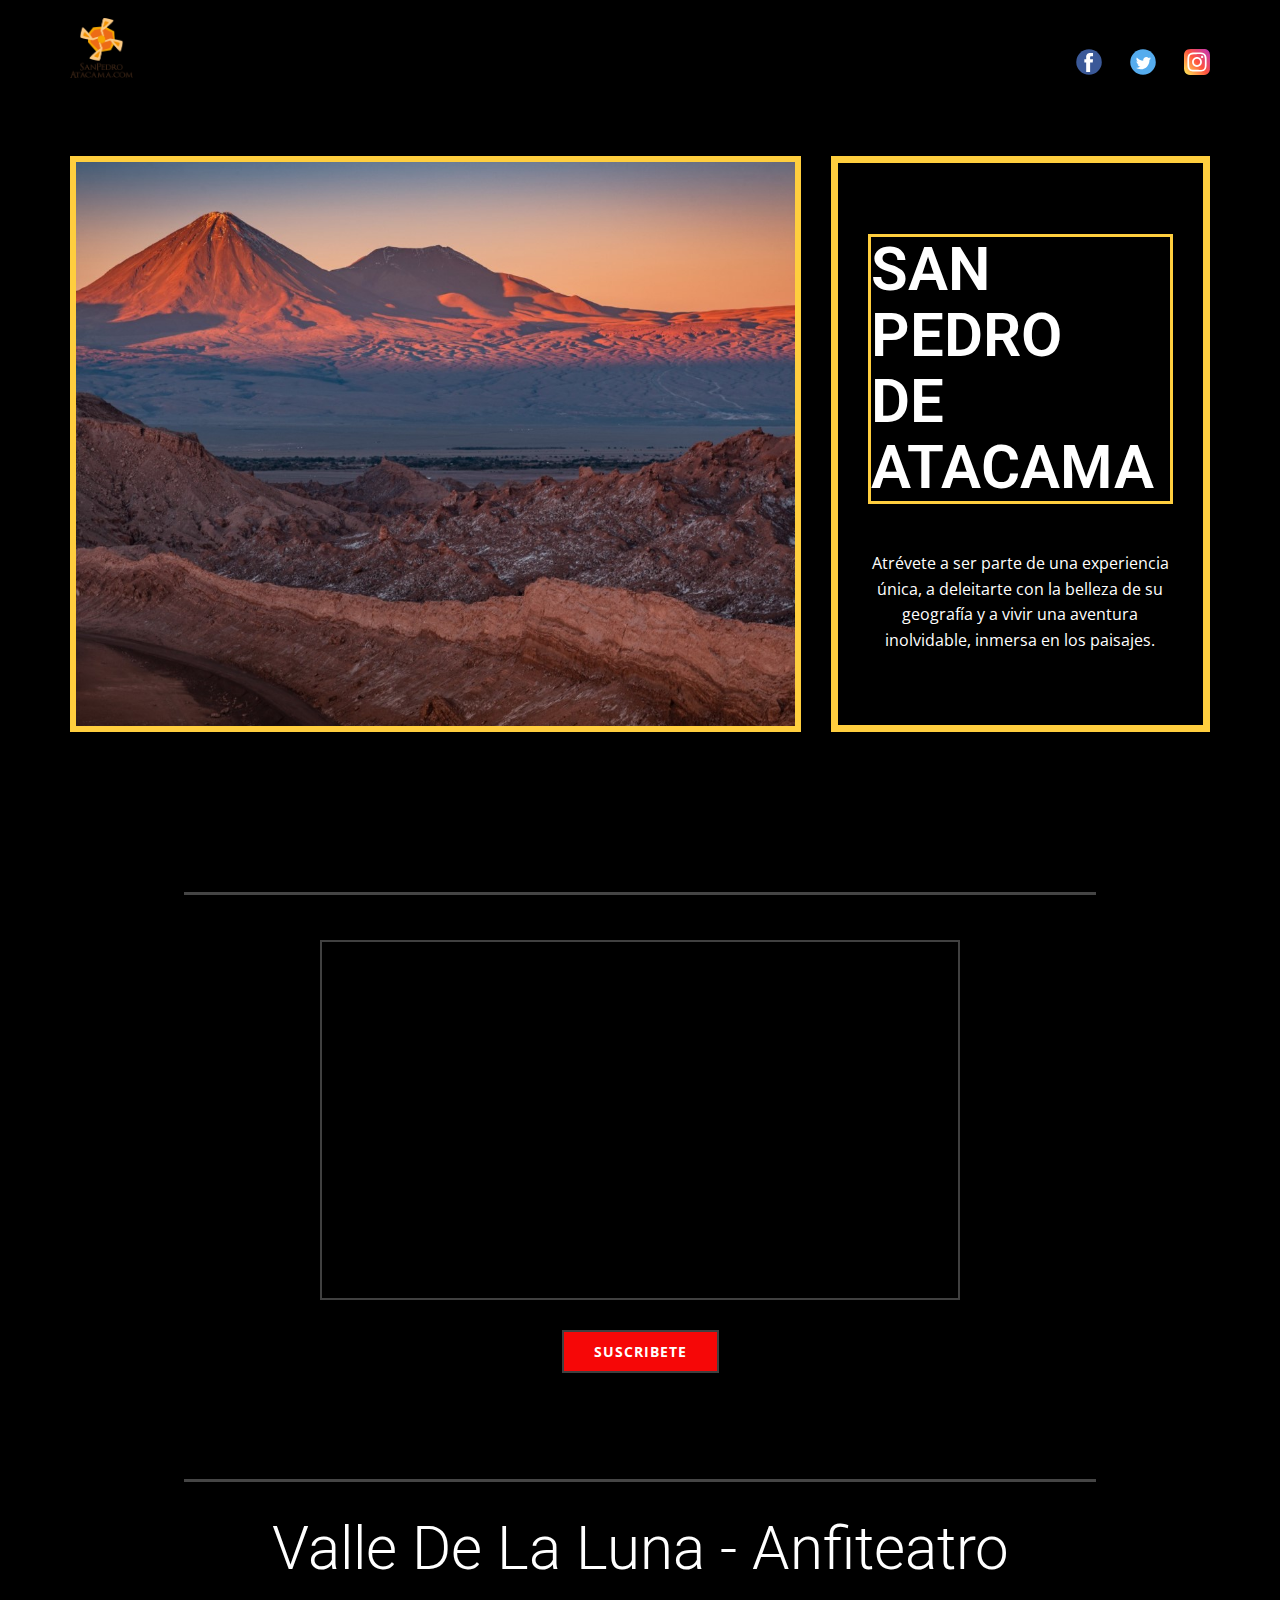
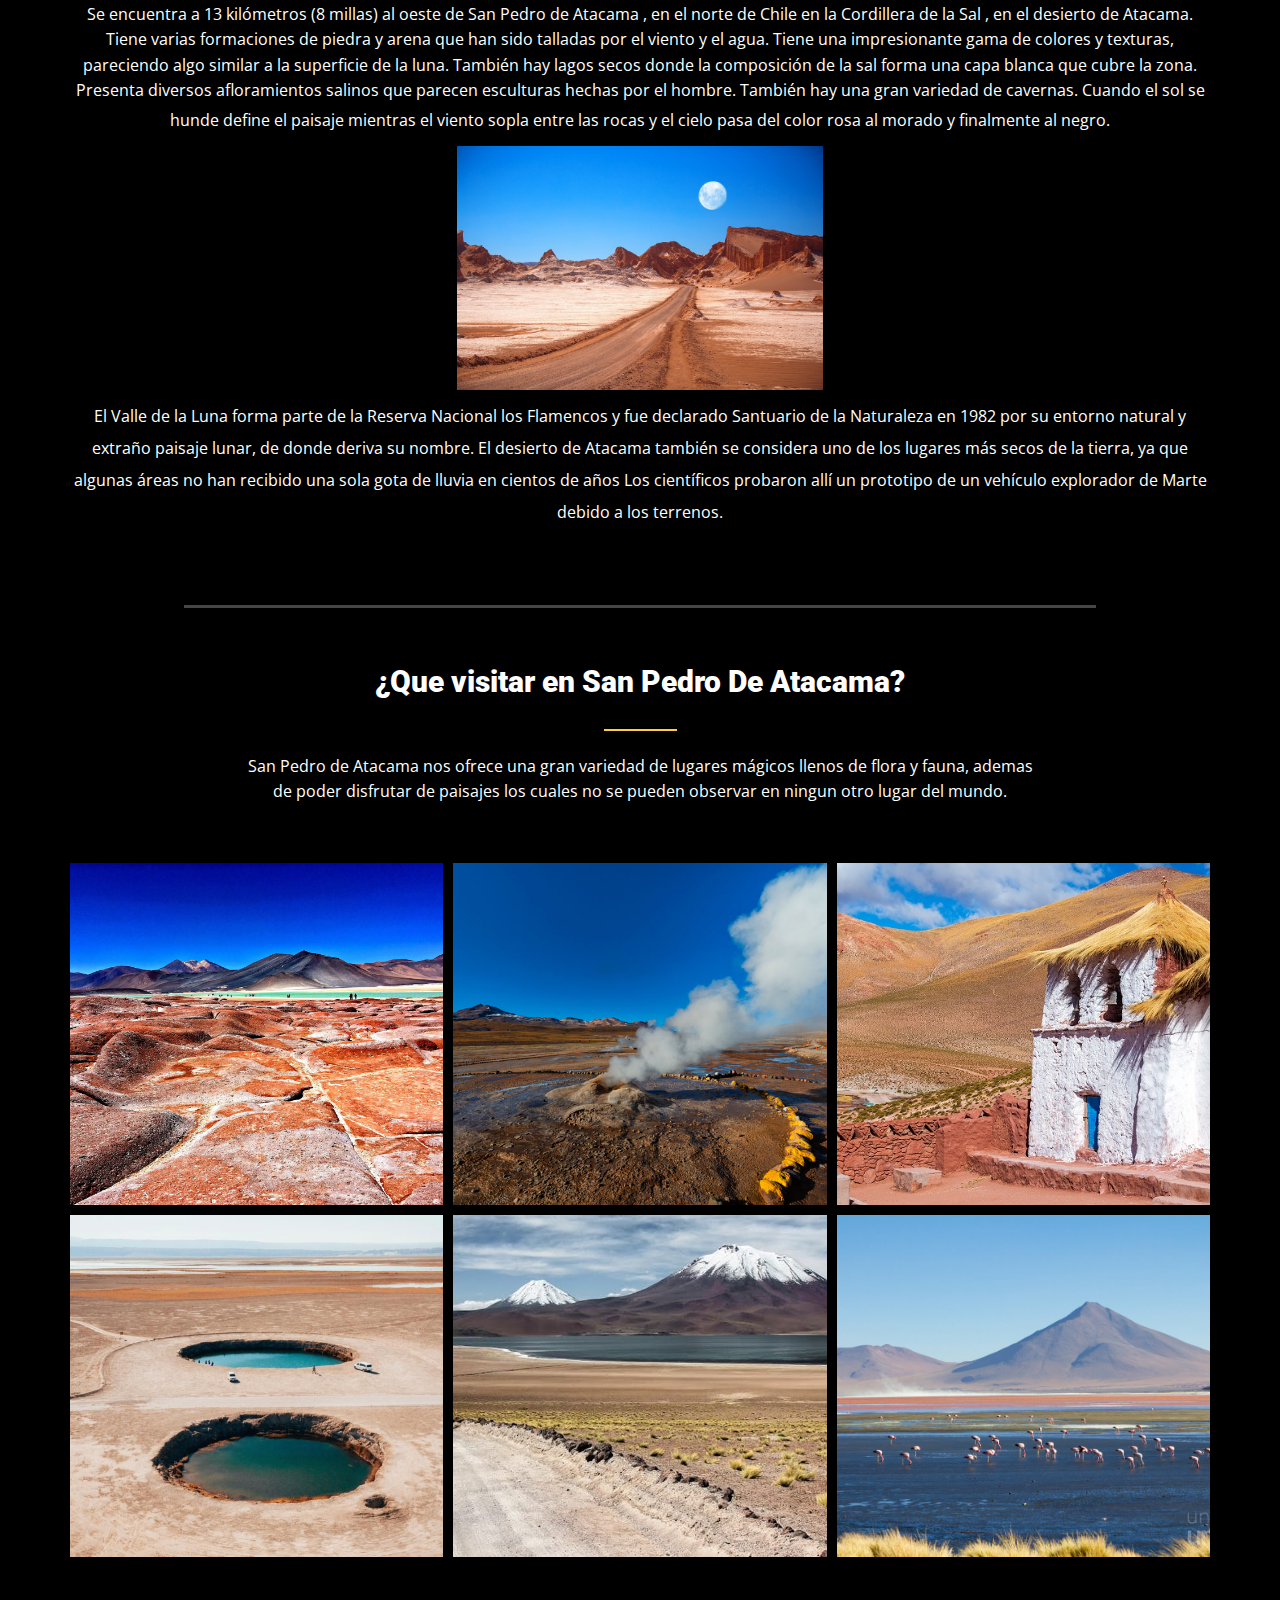
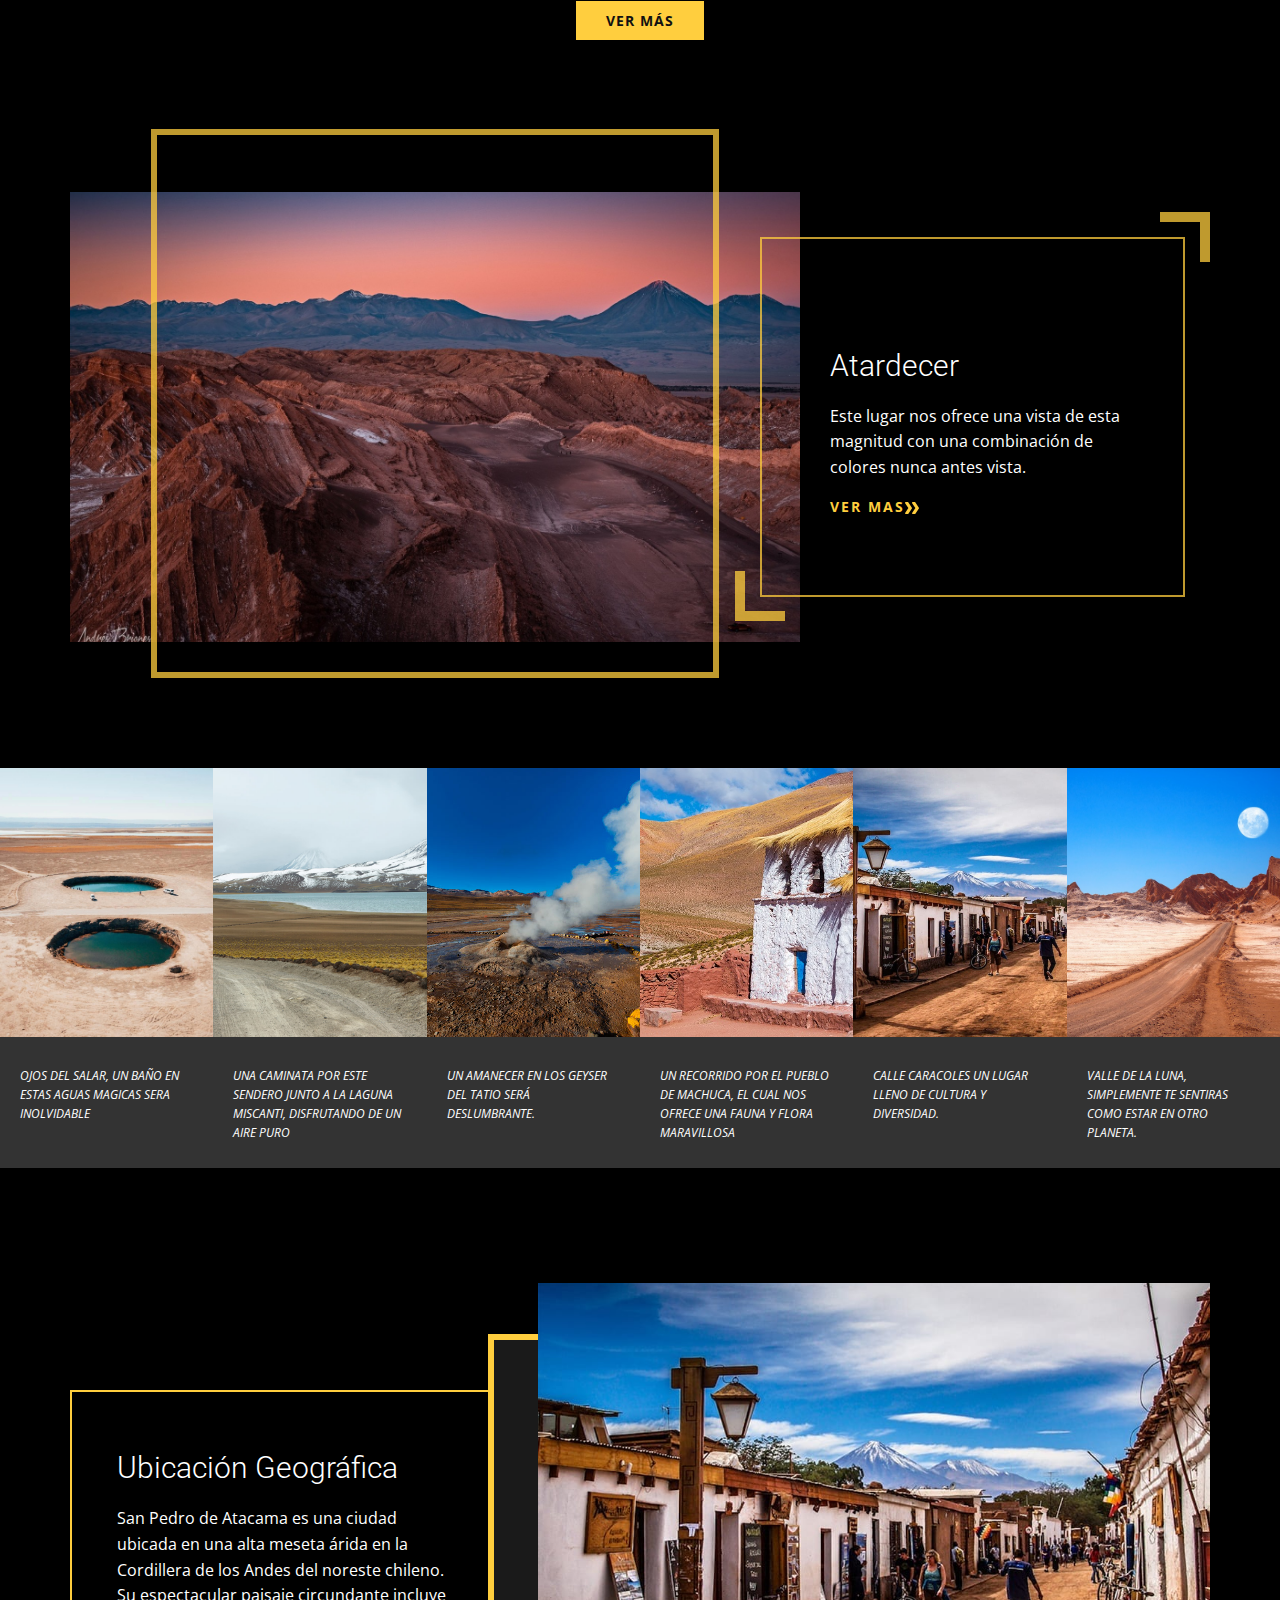
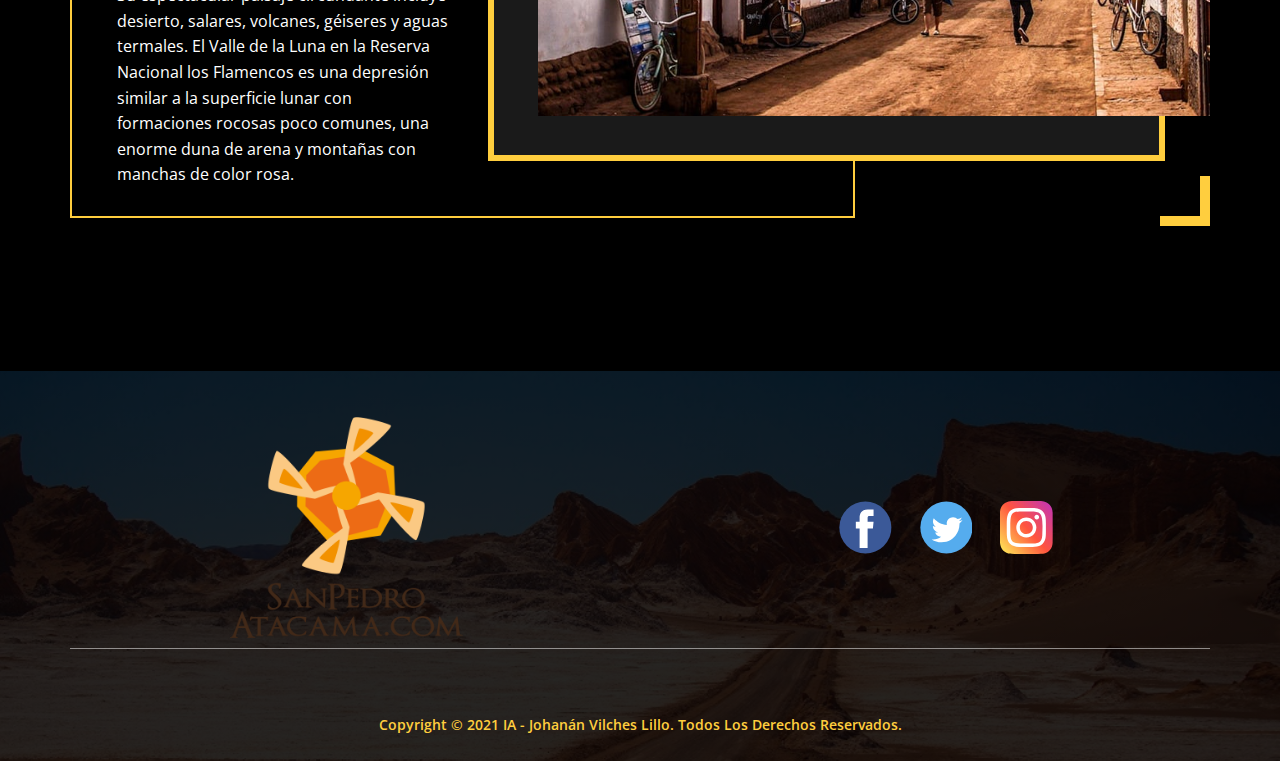
<file: index.html>
<!DOCTYPE html>
<html style="font-size: 16px;">
  <head>
    <meta name="viewport" content="width=device-width, initial-scale=1.0">
    <meta charset="utf-8">
    <meta name="keywords" content="SAN PEDRO DE ATACAMA">
    <meta name="description" content="">
    <meta name="page_type" content="np-template-header-footer-from-plugin">
    <title>SAN PEDRO DE ATACAMA</title>
    <link rel="stylesheet" href="nicepage.css" media="screen">
<link rel="stylesheet" href="INDEX.css" media="screen">
    <script class="u-script" type="text/javascript" src="jquery.js" defer=""></script>
    <script class="u-script" type="text/javascript" src="nicepage.js" defer=""></script>
    <meta name="generator" content="Nicepage 3.12.1, nicepage.com">
    <link id="u-theme-google-font" rel="stylesheet" href="https://fonts.googleapis.com/css?family=Roboto:100,100i,300,300i,400,400i,500,500i,700,700i,900,900i|Open+Sans:300,300i,400,400i,600,600i,700,700i,800,800i">








    <script type="application/ld+json">{
		"@context": "http://schema.org",
		"@type": "Organization",
		"name": "",
		"url": "index.html",
		"logo": "images/spa-logo.png",
		"sameAs": [
				"https://web.facebook.com/sanpedroatacamacom",
				"https://twitter.com/PortalSanPedro",
				"https://www.instagram.com/sanpedrodeatacama.chile/",
				"https://web.facebook.com/sanpedroatacamacom",
				"https://twitter.com/PortalSanPedro",
				"https://www.instagram.com/sanpedrodeatacama.chile/"
		]
}</script>
    <meta property="og:title" content="INDEX">
    <meta property="og:type" content="website">
    <meta name="theme-color" content="#ffce3e">
    <link rel="canonical" href="index.html">
    <meta property="og:url" content="index.html">
    <meta name="twitter:site" content="@">
    <meta name="twitter:card" content="summary_large_image">
    <meta name="twitter:title" content="INDEX">
    <meta name="twitter:description" content="">
  </head>
  <body data-home-page="INDEX.html" data-home-page-title="INDEX" class="u-black u-body"><header class="u-align-center-sm u-align-center-xs u-clearfix u-header u-header" id="sec-e61e"><div class="u-clearfix u-sheet u-sheet-1">
        <a href="#" class="u-image u-logo u-image-1" data-image-width="279" data-image-height="264">
          <img src="images/spa-logo.png" class="u-logo-image u-logo-image-1" data-image-width="63">
        </a>
        <div class="u-social-icons u-spacing-28 u-social-icons-1">
          <a class="u-social-url" title="facebook" target="_blank" href="https://web.facebook.com/sanpedroatacamacom"><span class="u-icon u-icon-circle u-social-facebook u-social-icon u-icon-1"><svg class="u-svg-link" preserveAspectRatio="xMidYMin slice" viewBox="0 0 112 112" style=""><use xmlns:xlink="http://www.w3.org/1999/xlink" xlink:href="#svg-27b8"></use></svg><svg class="u-svg-content" viewBox="0 0 112 112" x="0" y="0" id="svg-27b8"><circle fill="currentColor" cx="56.1" cy="56.1" r="55"></circle><path fill="#FFFFFF" d="M73.5,31.6h-9.1c-1.4,0-3.6,0.8-3.6,3.9v8.5h12.6L72,58.3H60.8v40.8H43.9V58.3h-8V43.9h8v-9.2
            c0-6.7,3.1-17,17-17h12.5v13.9H73.5z"></path></svg></span>
          </a>
          <a class="u-social-url" title="twitter" target="_blank" href="https://twitter.com/PortalSanPedro"><span class="u-icon u-icon-circle u-social-icon u-social-twitter u-icon-2"><svg class="u-svg-link" preserveAspectRatio="xMidYMin slice" viewBox="0 0 112 112" style=""><use xmlns:xlink="http://www.w3.org/1999/xlink" xlink:href="#svg-52a4"></use></svg><svg class="u-svg-content" viewBox="0 0 112 112" x="0" y="0" id="svg-52a4"><circle fill="currentColor" class="st0" cx="56.1" cy="56.1" r="55"></circle><path fill="#FFFFFF" d="M83.8,47.3c0,0.6,0,1.2,0,1.7c0,17.7-13.5,38.2-38.2,38.2C38,87.2,31,85,25,81.2c1,0.1,2.1,0.2,3.2,0.2
            c6.3,0,12.1-2.1,16.7-5.7c-5.9-0.1-10.8-4-12.5-9.3c0.8,0.2,1.7,0.2,2.5,0.2c1.2,0,2.4-0.2,3.5-0.5c-6.1-1.2-10.8-6.7-10.8-13.1
            c0-0.1,0-0.1,0-0.2c1.8,1,3.9,1.6,6.1,1.7c-3.6-2.4-6-6.5-6-11.2c0-2.5,0.7-4.8,1.8-6.7c6.6,8.1,16.5,13.5,27.6,14
            c-0.2-1-0.3-2-0.3-3.1c0-7.4,6-13.4,13.4-13.4c3.9,0,7.3,1.6,9.8,4.2c3.1-0.6,5.9-1.7,8.5-3.3c-1,3.1-3.1,5.8-5.9,7.4
            c2.7-0.3,5.3-1,7.7-2.1C88.7,43,86.4,45.4,83.8,47.3z"></path></svg></span>
          </a>
          <a class="u-social-url" title="instagram" target="_blank" href="https://www.instagram.com/sanpedrodeatacama.chile/"><span class="u-icon u-icon-circle u-social-icon u-social-instagram u-icon-3"><svg class="u-svg-link" preserveAspectRatio="xMidYMin slice" viewBox="0 0 24 24" style=""><use xmlns:xlink="http://www.w3.org/1999/xlink" xlink:href="#svg-7bf8"></use></svg><svg class="u-svg-content" viewBox="0 0 24 24" id="svg-7bf8"><linearGradient id="SVGID_1_" gradientTransform="matrix(0 -1.982 -1.844 0 -132.522 -51.077)" gradientUnits="userSpaceOnUse" x1="-37.106" x2="-26.555" y1="-72.705" y2="-84.047"><stop offset="0" stop-color="#fd5"></stop><stop offset=".5" stop-color="#ff543e"></stop><stop offset="1" stop-color="#c837ab"></stop>
</linearGradient><path d="m1.5 1.633c-1.886 1.959-1.5 4.04-1.5 10.362 0 5.25-.916 10.513 3.878 11.752 1.497.385 14.761.385 16.256-.002 1.996-.515 3.62-2.134 3.842-4.957.031-.394.031-13.185-.001-13.587-.236-3.007-2.087-4.74-4.526-5.091-.559-.081-.671-.105-3.539-.11-10.173.005-12.403-.448-14.41 1.633z" fill="url(#SVGID_1_)"></path><path d="m11.998 3.139c-3.631 0-7.079-.323-8.396 3.057-.544 1.396-.465 3.209-.465 5.805 0 2.278-.073 4.419.465 5.804 1.314 3.382 4.79 3.058 8.394 3.058 3.477 0 7.062.362 8.395-3.058.545-1.41.465-3.196.465-5.804 0-3.462.191-5.697-1.488-7.375-1.7-1.7-3.999-1.487-7.374-1.487zm-.794 1.597c7.574-.012 8.538-.854 8.006 10.843-.189 4.137-3.339 3.683-7.211 3.683-7.06 0-7.263-.202-7.263-7.265 0-7.145.56-7.257 6.468-7.263zm5.524 1.471c-.587 0-1.063.476-1.063 1.063s.476 1.063 1.063 1.063 1.063-.476 1.063-1.063-.476-1.063-1.063-1.063zm-4.73 1.243c-2.513 0-4.55 2.038-4.55 4.551s2.037 4.55 4.55 4.55 4.549-2.037 4.549-4.55-2.036-4.551-4.549-4.551zm0 1.597c3.905 0 3.91 5.908 0 5.908-3.904 0-3.91-5.908 0-5.908z" fill="#fff"></path></svg></span>
          </a>
        </div>
      </div></header>
    <section class="u-black u-clearfix u-section-1" id="sec-bb8c">
      <div class="u-clearfix u-sheet u-sheet-1">
        <div class="u-clearfix u-expanded-width u-gutter-30 u-layout-wrap u-layout-wrap-1">
          <div class="u-layout">
            <div class="u-layout-row">
              <div class="u-container-style u-image u-layout-cell u-left-cell u-size-39 u-image-1" data-image-width="1600" data-image-height="1067">
                <div class="u-border-6 u-border-palette-1-base u-container-layout u-container-layout-1"></div>
              </div>
              <div class="u-container-style u-layout-cell u-right-cell u-size-21 u-layout-cell-2">
                <div class="u-border-7 u-border-palette-1-base u-container-layout u-valign-middle-lg u-valign-middle-md u-valign-middle-sm u-valign-middle-xl u-container-layout-2">
                  <h1 class="u-text u-title u-text-1">
                    <a class="u-border-3 u-btn u-button-style u-text-white u-btn-1" href="https://sanpedroatacama.com/">SAN PEDRO&nbsp;<br>DE ATACAMA
                    </a>
                  </h1>
                  <p class="u-align-center u-text u-text-2">Atrévete a ser parte de una experiencia única, a deleitarte con la belleza de su geografía y a vivir una aventura inolvidable, inmersa en los paisajes.</p>
                </div>
              </div>
            </div>
          </div>
        </div>
      </div>
    </section>
    <section class="u-align-center u-black u-clearfix u-section-2" id="sec-4710">
      <div class="u-clearfix u-sheet u-sheet-1">
        <div class="u-border-3 u-border-grey-dark-1 u-line u-line-horizontal u-line-1"></div>
        <div class="u-align-left u-border-2 u-border-grey-75 u-expanded-width-sm u-expanded-width-xs u-video u-video-1">
          <div class="embed-responsive embed-responsive-1">
            <iframe style="position: absolute;top: 0;left: 0;width: 100%;height: 100%;" class="embed-responsive-item" src="https://www.youtube.com/embed/V6TqGLBY4hI?mute=0&amp;showinfo=0&amp;controls=0&amp;start=0" frameborder="0" allowfullscreen=""></iframe>
          </div>
        </div>
        <a href="https://www.youtube.com/channel/UCqOecsBLULnuUtls0tISTCw" class="u-border-2 u-border-grey-75 u-btn u-button-style u-custom-color-3 u-hover-palette-1-dark-1 u-btn-1">suscribete</a>
      </div>
    </section>
    <section class="u-clearfix u-section-3" id="sec-45d1">
      <div class="u-clearfix u-sheet u-valign-middle u-sheet-1">
        <div class="u-border-3 u-border-grey-dark-1 u-line u-line-horizontal u-line-1"></div>
        <div class="fr-view u-align-center u-clearfix u-rich-text u-text u-text-1">
          <h1 style="text-align: center;">Valle de La Luna - Anfiteatro</h1>
          <p style="text-align: center;">Se encuentra a 13 kilómetros (8 millas) al oeste de San Pedro de Atacama , en el norte de Chile en la Cordillera de la Sal , en el desierto de Atacama. Tiene varias formaciones de piedra y arena que han sido talladas por el viento y el agua. Tiene una impresionante gama de colores y texturas, pareciendo algo similar a la superficie de la luna. También hay lagos secos donde la composición de la sal forma una capa blanca que cubre la zona. Presenta diversos afloramientos salinos que parecen esculturas hechas por el hombre. También hay una gran variedad de cavernas. Cuando el sol se hunde define el paisaje mientras el viento sopla entre las rocas y el cielo pasa del color rosa al morado y finalmente al negro. <span style="line-height: 2.0;">
              <img align="center" style="width: 366px;" class="fr-dib fr-fic" src="images/spa2.jpg" width="570">El Valle de la Luna forma parte de la Reserva Nacional los Flamencos y fue declarado Santuario de la Naturaleza en 1982 por su entorno natural y extraño paisaje lunar, de donde deriva su nombre. El desierto de Atacama también se considera uno de los lugares más secos de la tierra, ya que algunas áreas no han recibido una sola gota de lluvia en cientos de años Los científicos probaron allí un prototipo de un vehículo explorador de Marte debido a los terrenos.
            </span>
          </p>
        </div>
      </div>
    </section>
    <section class="u-clearfix u-section-4" id="sec-5fb1">
      <div class="u-clearfix u-sheet u-sheet-1">
        <div class="u-border-3 u-border-grey-dark-1 u-line u-line-horizontal u-line-1"></div>
        <div class="u-align-center-md u-align-center-sm u-align-center-xl u-align-center-xs u-container-style u-expanded-width-lg u-expanded-width-md u-expanded-width-sm u-expanded-width-xs u-group u-group-1">
          <div class="u-container-layout u-valign-middle-lg u-valign-middle-md u-valign-middle-sm u-valign-middle-xl u-container-layout-1">
            <h2 class="u-align-center-lg u-text u-text-1">¿Que visitar en San Pedro De Atacama?</h2>
            <div class="u-border-2 u-border-palette-1-base u-line u-line-horizontal u-line-2"></div>
            <p class="u-align-center-lg u-text u-text-2">San Pedro de Atacama nos ofrece una gran variedad de lugares mágicos llenos de flora y fauna, ademas de poder disfrutar de paisajes los cuales no se pueden observar en ningun otro lugar del mundo.</p>
          </div>
        </div>
        <div class="u-clearfix u-expanded-width u-gutter-10 u-layout-wrap u-layout-wrap-1">
          <div class="u-gutter-0 u-layout">
            <div class="u-layout-col">
              <div class="u-size-30">
                <div class="u-layout-row">
                  <div class="u-container-style u-image u-layout-cell u-left-cell u-size-20 u-image-1" data-image-width="3986" data-image-height="2990">
                    <div class="u-container-layout"></div>
                  </div>
                  <div class="u-container-style u-image u-layout-cell u-size-20 u-image-2" data-image-width="800" data-image-height="534">
                    <div class="u-container-layout"></div>
                  </div>
                  <div class="u-container-style u-image u-layout-cell u-right-cell u-size-20 u-image-3" data-image-width="992" data-image-height="420">
                    <div class="u-container-layout"></div>
                  </div>
                </div>
              </div>
              <div class="u-size-30">
                <div class="u-layout-row">
                  <div class="u-container-style u-image u-layout-cell u-left-cell u-size-20 u-image-4" data-image-width="1080" data-image-height="1347">
                    <div class="u-container-layout"></div>
                  </div>
                  <div class="u-container-style u-image u-layout-cell u-size-20 u-image-5" data-image-width="1312" data-image-height="520">
                    <div class="u-container-layout"></div>
                  </div>
                  <div class="u-container-style u-image u-layout-cell u-right-cell u-size-20 u-image-6" data-image-width="1198" data-image-height="799">
                    <div class="u-container-layout"></div>
                  </div>
                </div>
              </div>
            </div>
          </div>
        </div>
        <a href="https://www.instagram.com/sanpedrodeatacama.chile/" class="u-border-none u-btn u-button-style u-hover-palette-1-dark-1 u-palette-1-base u-btn-1" title="learn more" target="_blank">Ver Más</a>
      </div>
    </section>
    <section class="u-clearfix u-section-5" id="sec-43de">
      <div class="u-clearfix u-sheet u-sheet-1">
        <img src="images/spa-11.jpg" alt="" class="u-align-left u-image u-image-1" data-image-width="1800" data-image-height="1201">
        <div class="u-align-left u-border-6 u-border-palette-1-base u-opacity u-opacity-75 u-shape u-shape-1"></div>
        <div class="u-align-left u-border-2 u-border-palette-1-base u-opacity u-opacity-75 u-shape u-shape-2"></div>
        <div class="u-align-left u-container-style u-group u-group-1">
          <div class="u-container-layout u-valign-middle-lg u-valign-middle-md u-valign-middle-xs u-container-layout-1">
            <h3 class="u-text u-text-1">Atardecer</h3>
            <p class="u-text u-text-2">Este lugar nos ofrece una vista de esta magnitud con una combinación de colores nunca antes vista.</p>
            <a href="https://andresbriones.cl/san-pedro-de-atacama/" class="u-btn u-button-style u-none u-text-hover-palette-2-base u-text-palette-1-base u-btn-1">VER MAS<span class="u-icon"><svg class="u-svg-content" viewBox="0 -32 426.66667 426" style="width: 1em; height: 1em;"><path d="m213.332031 181.667969c0 4.265625-1.277343 8.53125-3.625 11.730469l-106.667969 160c-3.839843 5.761718-10.238281 9.601562-17.707031 9.601562h-64c-11.730469 0-21.332031-9.601562-21.332031-21.332031 0-4.269531 1.28125-8.535157 3.625-11.734375l98.773438-148.265625-98.773438-148.269531c-2.34375-3.199219-3.625-7.464844-3.625-11.730469 0-11.734375 9.601562-21.335938 21.332031-21.335938h64c7.46875 0 13.867188 3.839844 17.707031 9.601563l106.667969 160c2.347657 3.199218 3.625 7.464844 3.625 11.734375zm0 0"></path><path d="m426.667969 181.667969c0 4.265625-1.28125 8.53125-3.628907 11.730469l-106.664062 160c-3.839844 5.761718-10.242188 9.601562-17.707031 9.601562h-64c-11.734375 0-21.335938-9.601562-21.335938-21.332031 0-4.269531 1.28125-8.535157 3.628907-11.734375l98.773437-148.265625-98.773437-148.269531c-2.347657-3.199219-3.628907-7.464844-3.628907-11.730469 0-11.734375 9.601563-21.335938 21.335938-21.335938h64c7.464843 0 13.867187 3.839844 17.707031 9.601563l106.664062 160c2.347657 3.199218 3.628907 7.464844 3.628907 11.734375zm0 0"></path></svg><img></span>
            </a>
          </div>
        </div>
        <div class="u-align-left u-border-10 u-border-palette-1-base u-opacity u-opacity-75 u-shape u-shape-bottom u-shape-left u-shape-3"></div>
        <div class="u-align-left u-border-10 u-border-palette-1-base u-opacity u-opacity-75 u-shape u-shape-right u-shape-top u-shape-4"></div>
      </div>
    </section>
    <section class="u-clearfix u-section-6" id="sec-cc96">
      <div class="u-clearfix u-expanded-width-lg u-expanded-width-md u-expanded-width-xl u-layout-wrap u-layout-wrap-1">
        <div class="u-layout">
          <div class="u-layout-row">
            <div class="u-container-style u-grey-80 u-layout-cell u-left-cell u-size-10 u-size-30-md u-layout-cell-1">
              <div class="u-container-layout">
                <img class="u-expanded-width u-image u-image-1" src="images/spa-10.jpg" data-image-width="1080" data-image-height="1347">
                <p class="u-text u-text-1">Ojos del Salar, un baño en estas aguas magicas sera inolvidable</p>
              </div>
            </div>
            <div class="u-container-style u-grey-80 u-layout-cell u-size-10 u-size-30-md u-layout-cell-2">
              <div class="u-container-layout">
                <img class="u-expanded-width u-image u-image-2" src="images/spa-13.jpg" data-image-width="1440" data-image-height="760">
                <p class="u-text u-text-2">una caminata por este sendero junto a la laguna miscanti, disfrutando de un aire puro&nbsp;</p>
              </div>
            </div>
            <div class="u-container-style u-grey-80 u-layout-cell u-size-10 u-size-30-md u-layout-cell-3">
              <div class="u-container-layout">
                <img class="u-expanded-width u-image u-image-3" src="images/spa-7.jpg" data-image-width="800" data-image-height="534">
                <p class="u-text u-text-3">un amanecer en los geyser del tatio será deslumbrante.</p>
              </div>
            </div>
            <div class="u-container-style u-grey-80 u-layout-cell u-size-10 u-size-30-md u-layout-cell-4">
              <div class="u-container-layout">
                <img class="u-expanded-width u-image u-image-4" src="images/spa-5.jpg" data-image-width="992" data-image-height="420">
                <p class="u-text u-text-4">Un recorrido por el pueblo de machuca, el cual nos ofrece una fauna y flora maravillosa</p>
              </div>
            </div>
            <div class="u-container-style u-grey-80 u-layout-cell u-size-10 u-size-30-md u-layout-cell-5">
              <div class="u-container-layout">
                <img class="u-expanded-width u-image u-image-5" src="images/SPA1.jpg" data-image-width="1600" data-image-height="1067">
                <p class="u-text u-text-5">calle caracoles un lugar lleno de cultura y diversidad.</p>
              </div>
            </div>
            <div class="u-container-style u-grey-80 u-layout-cell u-right-cell u-size-10 u-size-30-md u-layout-cell-6">
              <div class="u-container-layout">
                <img class="u-expanded-width u-image u-image-6" src="images/spa2.jpg?rand=1231" data-image-width="1000" data-image-height="666">
                <p class="u-text u-text-6">valle de la luna, simplemEnte te sentiras como estar en otro planeta.</p>
              </div>
            </div>
          </div>
        </div>
      </div>
    </section>
    <section class="u-clearfix u-section-7" id="sec-5aa9">
      <div class="u-clearfix u-sheet u-sheet-1">
        <div class="u-align-left u-border-2 u-border-palette-1-base u-shape u-shape-1"></div>
        <div class="u-align-left u-border-6 u-border-palette-1-base u-grey-90 u-shape u-shape-2"></div>
        <img src="images/spa-12.jpg" alt="" class="u-align-left u-image u-left-0 u-image-1" data-image-width="900" data-image-height="669">
        <div class="u-align-left u-container-style u-group u-group-1">
          <div class="u-container-layout u-container-layout-1">
            <h3 class="u-text u-text-1">Ubicación Geográfica</h3>
            <p class="u-text u-text-2">San Pedro de Atacama es una ciudad ubicada en una alta meseta árida en la Cordillera de los Andes del noreste chileno. Su espectacular paisaje circundante incluye desierto, salares, volcanes, géiseres y aguas termales. El Valle de la Luna en la Reserva Nacional los Flamencos es una depresión similar a la superficie lunar con formaciones rocosas poco comunes, una enorme duna de arena y montañas con manchas de color rosa.</p>
          </div>
        </div>
        <div class="u-align-left u-border-10 u-border-palette-1-base u-shape u-shape-left u-shape-top u-shape-3"></div>
      </div>
    </section>


    <footer class="u-clearfix u-footer u-image u-shading u-footer" id="sec-04a4" data-image-width="1000" data-image-height="666"><div class="u-clearfix u-sheet u-sheet-1">
        <div class="u-clearfix u-expanded-width u-gutter-30 u-layout-wrap u-layout-wrap-1">
          <div class="u-gutter-0 u-layout">
            <div class="u-layout-row">
              <div class="u-align-center-sm u-align-left-lg u-align-left-md u-align-left-xl u-align-left-xs u-container-style u-layout-cell u-left-cell u-size-30 u-layout-cell-1">
                <div class="u-container-layout u-valign-middle-lg u-valign-middle-md u-valign-middle-sm u-valign-middle-xl u-container-layout-1">
                  <a href="#" class="u-image u-logo u-image-1" src="" data-image-width="279" data-image-height="264">
                    <img src="images/spa-logo.png" class="u-logo-image u-logo-image-1" data-image-width="97.9629">
                  </a>
                </div>
              </div>
              <div class="u-align-center-sm u-align-center-xs u-align-right-lg u-align-right-md u-align-right-xl u-container-style u-layout-cell u-right-cell u-size-30 u-layout-cell-2">
                <div class="u-container-layout u-valign-middle-lg u-valign-middle-md u-valign-middle-sm u-valign-middle-xl u-container-layout-2">
                  <div class="u-social-icons u-spacing-28 u-social-icons-1">
                    <a class="u-social-url" title="facebook" target="_blank" href="https://web.facebook.com/sanpedroatacamacom"><span class="u-icon u-icon-circle u-social-facebook u-social-icon u-icon-1"><svg class="u-svg-link" preserveAspectRatio="xMidYMin slice" viewBox="0 0 112 112" style=""><use xmlns:xlink="http://www.w3.org/1999/xlink" xlink:href="#svg-e292"></use></svg><svg class="u-svg-content" viewBox="0 0 112 112" x="0" y="0" id="svg-e292"><circle fill="currentColor" cx="56.1" cy="56.1" r="55"></circle><path fill="#FFFFFF" d="M73.5,31.6h-9.1c-1.4,0-3.6,0.8-3.6,3.9v8.5h12.6L72,58.3H60.8v40.8H43.9V58.3h-8V43.9h8v-9.2
            c0-6.7,3.1-17,17-17h12.5v13.9H73.5z"></path></svg></span>
                    </a>
                    <a class="u-social-url" title="twitter" target="_blank" href="https://twitter.com/PortalSanPedro"><span class="u-icon u-icon-circle u-social-icon u-social-twitter u-icon-2"><svg class="u-svg-link" preserveAspectRatio="xMidYMin slice" viewBox="0 0 112 112" style=""><use xmlns:xlink="http://www.w3.org/1999/xlink" xlink:href="#svg-0b48"></use></svg><svg class="u-svg-content" viewBox="0 0 112 112" x="0" y="0" id="svg-0b48"><circle fill="currentColor" class="st0" cx="56.1" cy="56.1" r="55"></circle><path fill="#FFFFFF" d="M83.8,47.3c0,0.6,0,1.2,0,1.7c0,17.7-13.5,38.2-38.2,38.2C38,87.2,31,85,25,81.2c1,0.1,2.1,0.2,3.2,0.2
            c6.3,0,12.1-2.1,16.7-5.7c-5.9-0.1-10.8-4-12.5-9.3c0.8,0.2,1.7,0.2,2.5,0.2c1.2,0,2.4-0.2,3.5-0.5c-6.1-1.2-10.8-6.7-10.8-13.1
            c0-0.1,0-0.1,0-0.2c1.8,1,3.9,1.6,6.1,1.7c-3.6-2.4-6-6.5-6-11.2c0-2.5,0.7-4.8,1.8-6.7c6.6,8.1,16.5,13.5,27.6,14
            c-0.2-1-0.3-2-0.3-3.1c0-7.4,6-13.4,13.4-13.4c3.9,0,7.3,1.6,9.8,4.2c3.1-0.6,5.9-1.7,8.5-3.3c-1,3.1-3.1,5.8-5.9,7.4
            c2.7-0.3,5.3-1,7.7-2.1C88.7,43,86.4,45.4,83.8,47.3z"></path></svg></span>
                    </a>
                    <a class="u-social-url" title="instagram" target="_blank" href="https://www.instagram.com/sanpedrodeatacama.chile/"><span class="u-icon u-icon-circle u-social-icon u-social-instagram u-icon-3"><svg class="u-svg-link" preserveAspectRatio="xMidYMin slice" viewBox="0 0 24 24" style=""><use xmlns:xlink="http://www.w3.org/1999/xlink" xlink:href="#svg-825c"></use></svg><svg class="u-svg-content" viewBox="0 0 24 24" id="svg-825c"><linearGradient id="SVGID_1_" gradientTransform="matrix(0 -1.982 -1.844 0 -132.522 -51.077)" gradientUnits="userSpaceOnUse" x1="-37.106" x2="-26.555" y1="-72.705" y2="-84.047"><stop offset="0" stop-color="#fd5"></stop><stop offset=".5" stop-color="#ff543e"></stop><stop offset="1" stop-color="#c837ab"></stop>
</linearGradient><path d="m1.5 1.633c-1.886 1.959-1.5 4.04-1.5 10.362 0 5.25-.916 10.513 3.878 11.752 1.497.385 14.761.385 16.256-.002 1.996-.515 3.62-2.134 3.842-4.957.031-.394.031-13.185-.001-13.587-.236-3.007-2.087-4.74-4.526-5.091-.559-.081-.671-.105-3.539-.11-10.173.005-12.403-.448-14.41 1.633z" fill="url(#SVGID_1_)"></path><path d="m11.998 3.139c-3.631 0-7.079-.323-8.396 3.057-.544 1.396-.465 3.209-.465 5.805 0 2.278-.073 4.419.465 5.804 1.314 3.382 4.79 3.058 8.394 3.058 3.477 0 7.062.362 8.395-3.058.545-1.41.465-3.196.465-5.804 0-3.462.191-5.697-1.488-7.375-1.7-1.7-3.999-1.487-7.374-1.487zm-.794 1.597c7.574-.012 8.538-.854 8.006 10.843-.189 4.137-3.339 3.683-7.211 3.683-7.06 0-7.263-.202-7.263-7.265 0-7.145.56-7.257 6.468-7.263zm5.524 1.471c-.587 0-1.063.476-1.063 1.063s.476 1.063 1.063 1.063 1.063-.476 1.063-1.063-.476-1.063-1.063-1.063zm-4.73 1.243c-2.513 0-4.55 2.038-4.55 4.551s2.037 4.55 4.55 4.55 4.549-2.037 4.549-4.55-2.036-4.551-4.549-4.551zm0 1.597c3.905 0 3.91 5.908 0 5.908-3.904 0-3.91-5.908 0-5.908z" fill="#fff"></path></svg></span>
                    </a>
                  </div>
                </div>
              </div>
            </div>
          </div>
        </div>
        <div class="u-border-1 u-border-white u-expanded-width u-line u-line-horizontal u-opacity u-opacity-50 u-line-1"></div>
        <div class="u-align-center-lg u-align-center-md u-align-center-xl u-align-center-xs u-container-style u-expanded-width-xs u-group u-group-1">
          <div class="u-container-layout u-valign-middle-lg u-valign-middle-md u-valign-middle-xl u-container-layout-3">
            <p class="u-align-center-lg u-align-center-md u-align-center-sm u-small-text u-text u-text-variant u-text-1">
              <a class="u-active-none u-border-none u-btn u-button-link u-button-style u-hover-none u-none u-text-palette-1-base u-btn-1" href="https://www.instagram.com/joav.l/">Copyright © 2021 IA - Johanán Vilches Lillo. Todos Los Derechos Reservados.</a>
            </p>
          </div>
        </div>
      </div></footer>
  </body>
</html>
</file>
